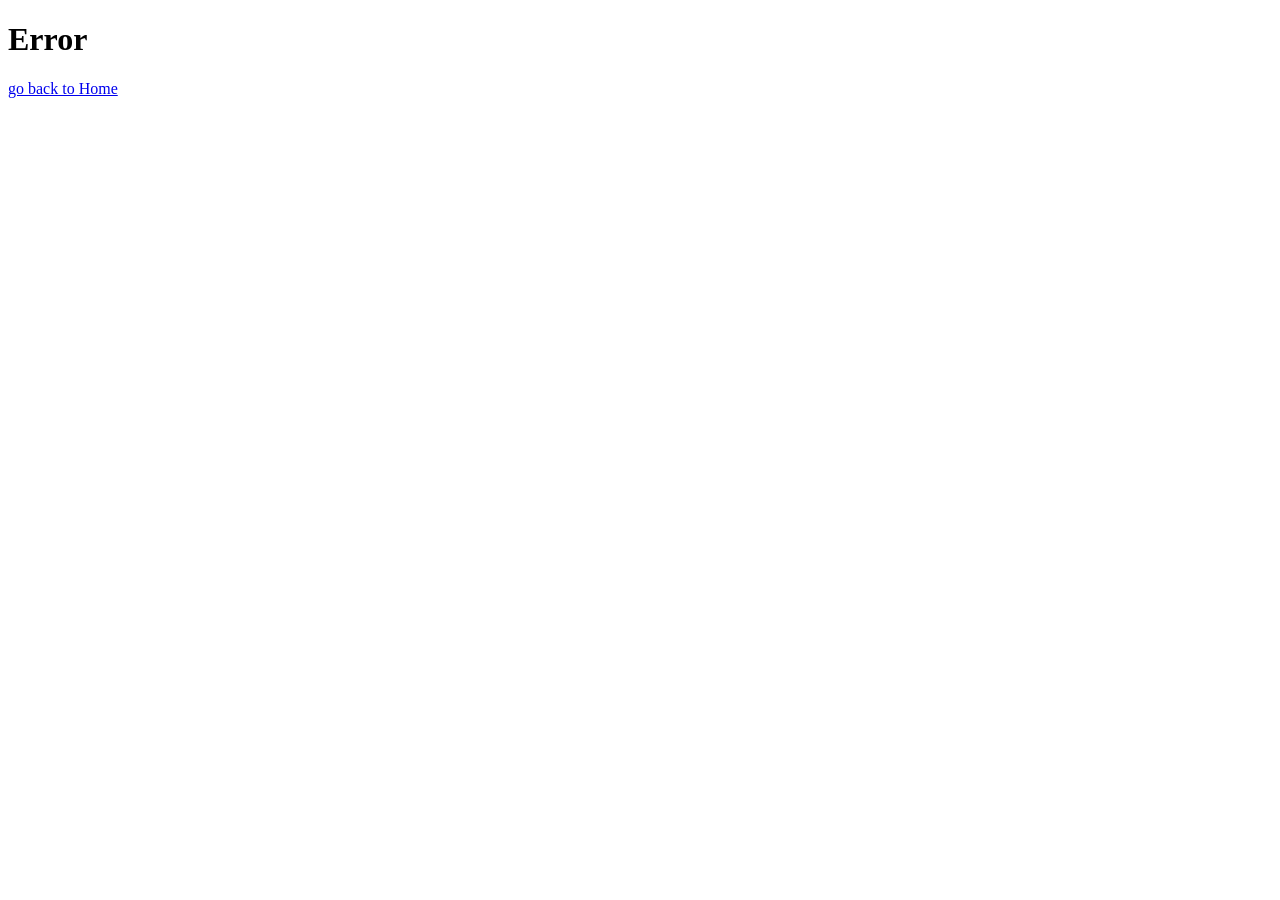
<file: src/main/resources/templates/errorpage.html>
<!DOCTYPE html>
<html lang="en">

<head>
    <meta charset="UTF-8">
    <meta name="viewport" content="width=device-width, initial-scale=1.0">
    <title>Error Page</title>
</head>

<body>
    <h1>Error </h1>
    <a href="/dashboard">go back to Home</a>

</body>

</html>
</file>
